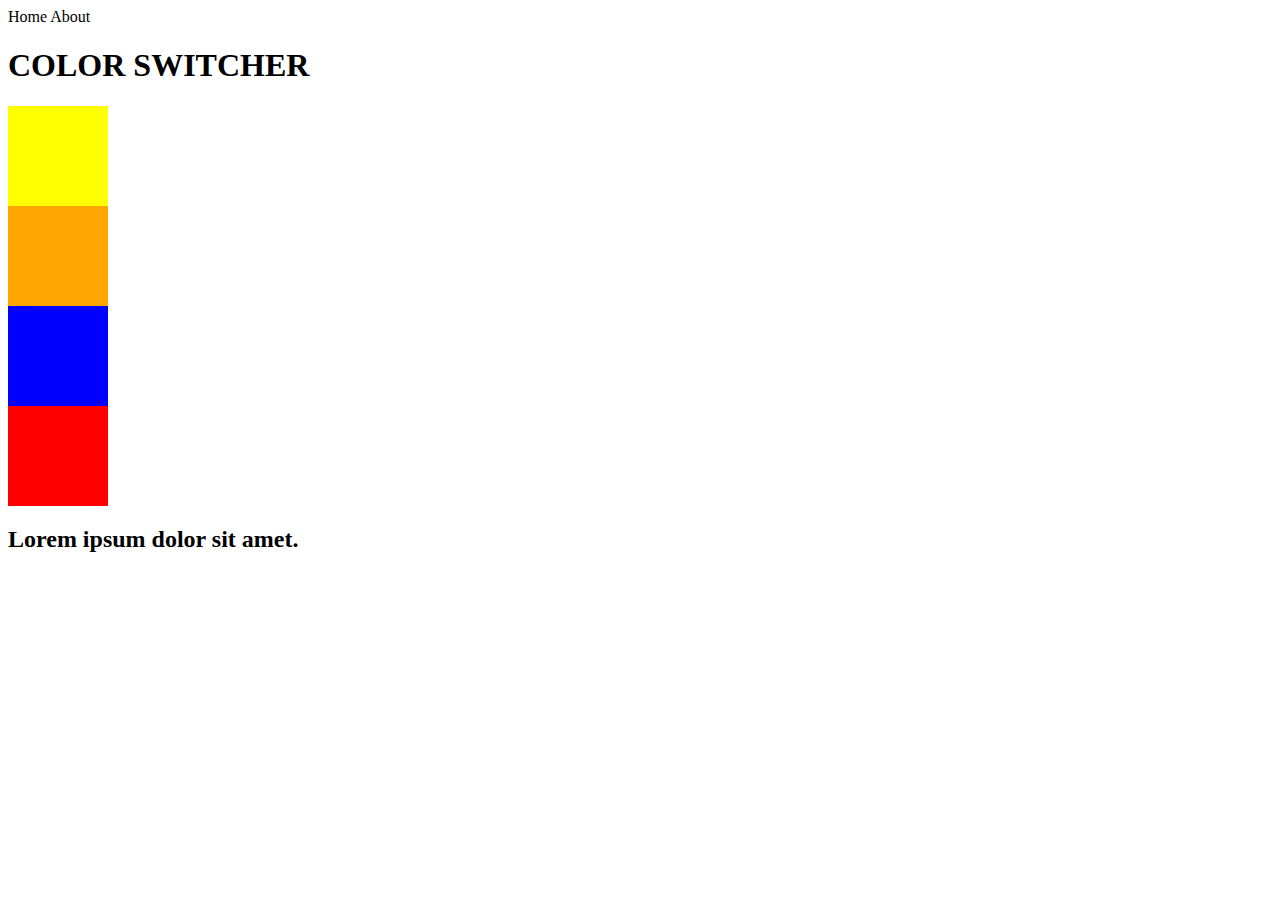
<file: jspracticeprojects/index.html>
<!DOCTYPE html>
<html lang="en">
<head>
    <meta charset="UTF-8">
    <meta name="viewport" content="width=device-width, initial-scale=1.0">
    <title> small projects</title>
    <link rel="stylesheet" href="style.css">
    <script src="script.js"></script>
</head>
<body>
    <nav class="navbar"> 
        Home 
        About
    </nav>
    <h1> COLOR SWITCHER</h1>
    <div class="button" id ="yellow"></div>
    <div class="button" id="orange"></div>
    <div class="button" id="blue"></div>
    <div class="button" id="red"></div>
    <h2>Lorem ipsum dolor sit amet.</h2>
</body>
</html>
</file>
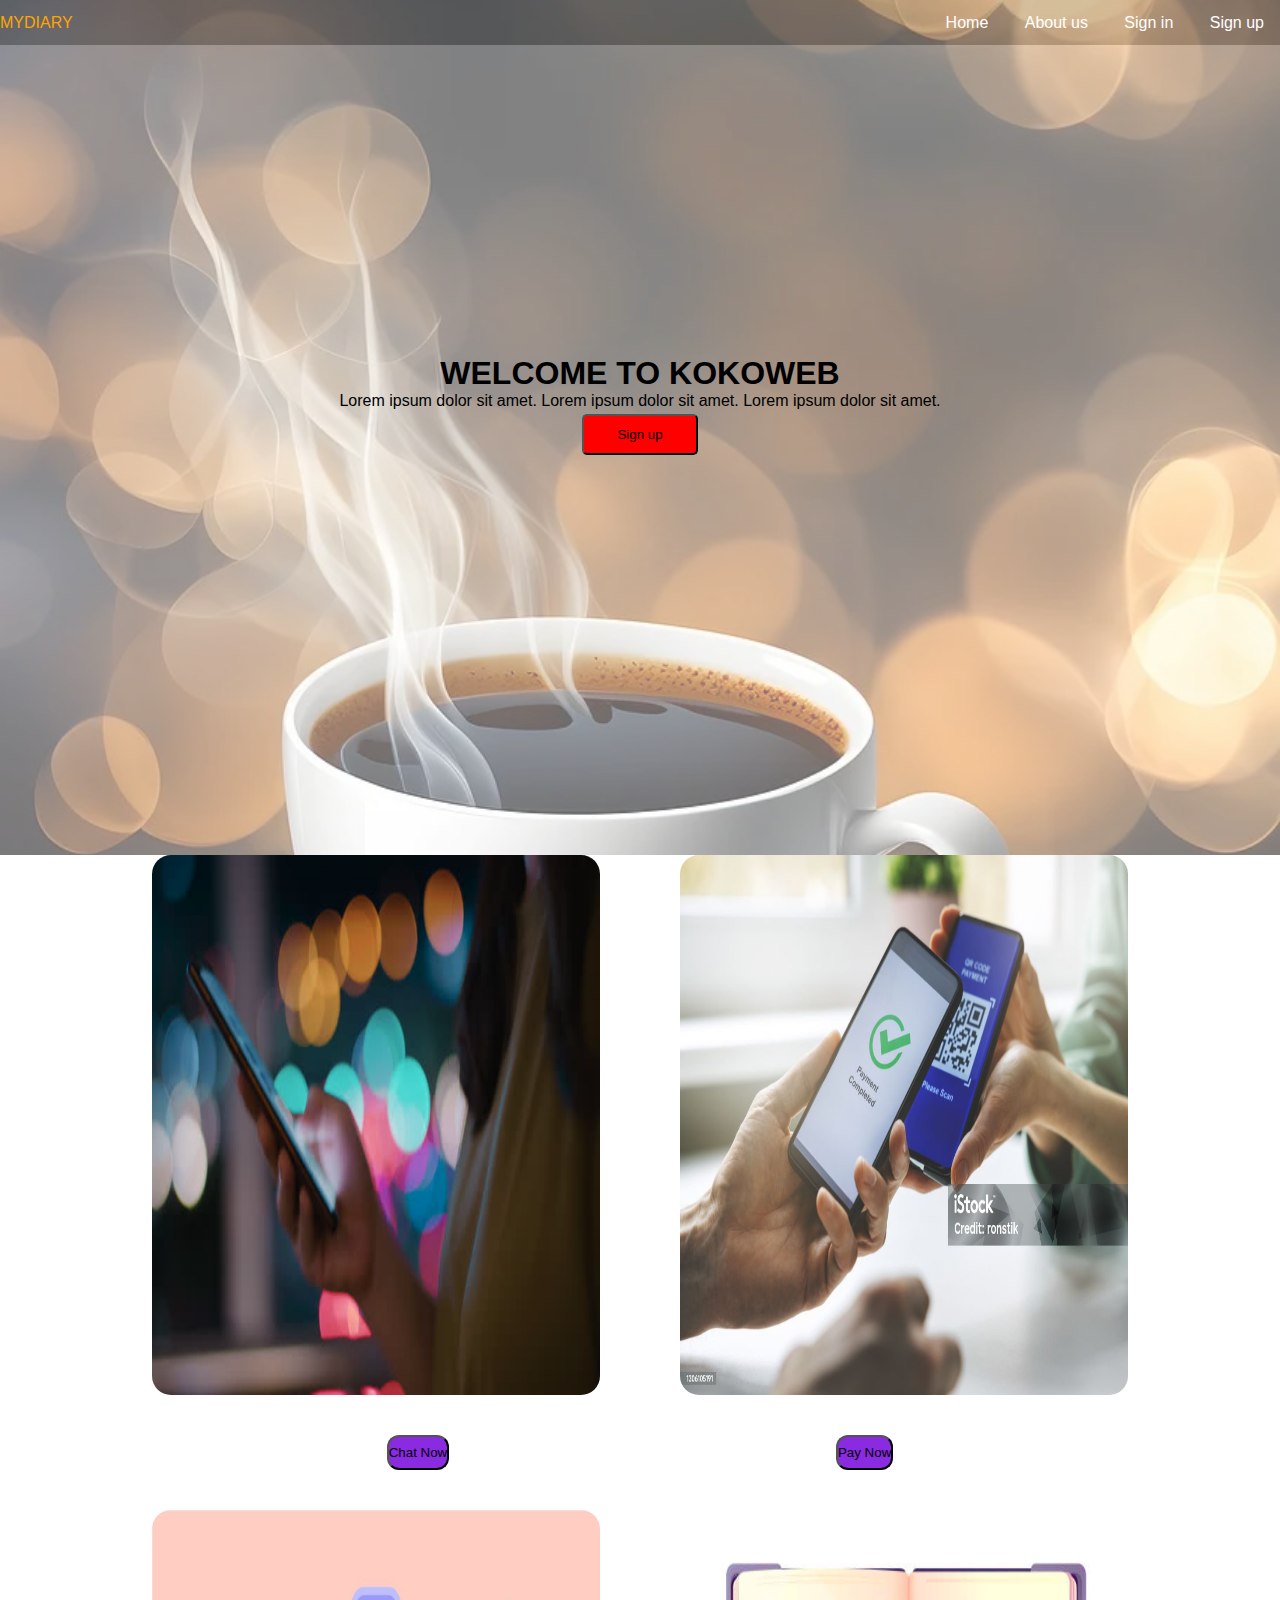
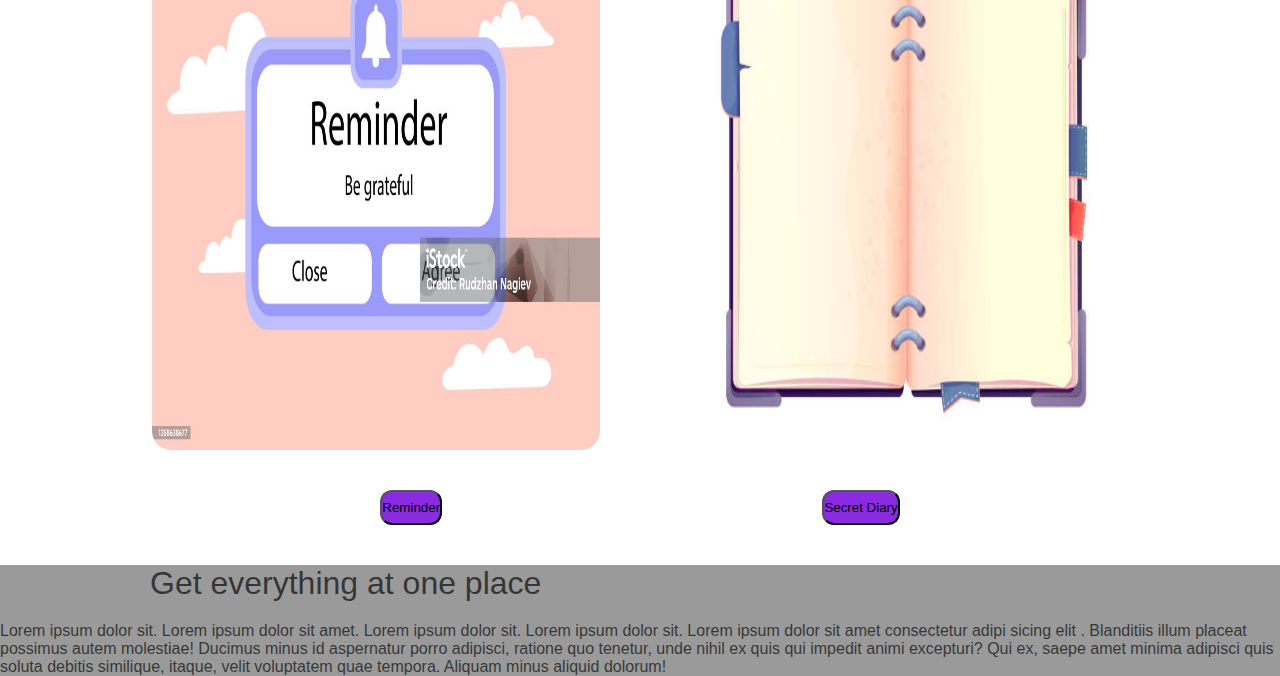
<file: code.html>
<!DOCTYPE html>
<html lang="en">
<head>
    <meta charset="UTF-8">
    <meta name="viewport" content="width=device-width, initial-scale=1.0">
    <title>Document</title>
    <script src="scripting.js"></script>
    <link rel="stylesheet" href="spread.css">
</head>
<body>
    <nav class="navbar"> 

    <div class="logo">MYDIARY </div>
     <ul>
    <li class="item"> <a href="#"> Home</a></li>
    <li class="item">  <a href="#"> About us </a></li>
    <li class="item"> <a href="#">  Sign in</a></li>
    <li class="item"> <a href="#">Sign up </a></li>
     </ul>   
     </div>
        </div>
    </nav>
    <!-- secondsection of web with pic 
        and some content -->
<div class="othersection">
<h1> WELCOME TO KOKOWEB</h1>
    <p>Lorem ipsum dolor sit amet.
    Lorem ipsum dolor sit amet.
    Lorem ipsum dolor sit amet.</p>
    <button class="myfirstbutton">Sign up</button>

    </div>
    <div class="otherpage">
     <div class="chatandpay"><img src="letschat.jpg" alt="chatting" >
      <img src="payment.jpg" alt="pay" ></div>
      <div class="buttonscandp">
        <button two = "chatnow"> Chat Now</button>
        <button one="Paynow"> Pay Now</button>
      </div>
     <div class="remindanddiary"><img src="reminded.jpg" alt="remindme">
     <img src="diarynew.jpg" alt="diarywriting"></div>
    <div class="buttonsrandd">
        <button third="remind">Reminder</button>
        <button fourth="diary"> Secret Diary</button>
    </div>

    </div>
    <footer>
        <h> Get everything at one place</h>
        <p>Lorem ipsum dolor sit.
            Lorem ipsum dolor sit amet.
            Lorem ipsum dolor sit.
            Lorem ipsum dolor sit.
            Lorem ipsum dolor sit amet consectetur adipi
            sicing elit
            . Blanditiis illum placeat possimus autem molestiae! Ducimus minus id aspernatur porro adipisci, ratione quo tenetur, unde nihil ex quis qui impedit animi excepturi? Qui ex, saepe amet minima adipisci quis
             soluta debitis similique, itaque, velit voluptatem quae tempora. Aliquam minus aliquid dolorum!
        </p>
    </footer>

   </body>
   </html>
</file>
<file: jspracticeprojects/style.css>
.navbar{
    display: flex;
    justify-content: space-between;
}

.button{
    height:100px;
    width:100px;
}
#yellow{
background: yellow;
}
#orange{
background: orange;

}
#blue{
background-color: blue;
}
#red{
background-color: red;
}
</file>
<file: spread.css>
*{
    margin: 0;
    padding: 0;
}
body{
    font-family: sans-serif;
    font-size: medium;
}
.navbar{
    display: flex;
    height: 5vh;
    align-items: center;
position: relative;
}
.navbar::before{
    content:"";
    background-color: black;
    position: absolute;
    height: 100%;
    width: 100%;
    z-index: -1;
    opacity: 0.4;
}
.logo {
    color: orange;
    margin-right: auto;
}
.item{
    display: inline;
    list-style: none;
}
.item  a {
    color: white;
    text-align: center;
    padding: 14px 16px;
    text-decoration: none;
}
.item  a:hover {
    text-decoration: underline;
    color: red;
    background-color: white;
    
}
.othersection {
    height: 80vh;
    display: flex;
    flex-direction: column; 
     justify-content: center;
     align-items: center; 
}
.othersection::before{
    content: "";
    position: absolute;
    background: url(mybgnew.webp) no-repeat center center/cover;
height: 100%;
width: 100%;
z-index: -1;
opacity: 0.59;
}
.myfirstbutton{
    background-color: red;
    border-radius: 5px;
    height: 4.5vh;
    width:9vw;
    margin-top: 4px;


}
.myfirstbutton:hover{
    box-shadow: 5px 5px 8px;
    cursor: pointer;
}
.otherpage{
     margin-top: 50px; 

    }
.otherpage img{
    margin: 40px;
    width: 35vw;
    height:60vh;
border-radius: 19px;
}
.chatandpay {
    display: flex;
   flex-direction: row;
   justify-content: center;
}
.buttonscandp{
    display: flex;
    justify-content: space-evenly;
   
}
button{
    background-color: blueviolet;
   height: 35px;
   border-radius: 12px;
}
button:hover{
    font-size: 1rem;
    box-shadow: 2px 2px 2px;
}
.remindanddiary{
    display: flex;
    flex-direction: row;
    justify-content: center;
}
.buttonsrandd{
    display: flex;
    flex-direction: row;
justify-content: space-evenly; 
}

footer{
    margin-top: 40px;
    background: grey;
    display: flex;
    flex-direction: column;
    justify-content: center;
    opacity:0.79;

}
footer h{
        margin-left:  150px;
        font-size: 2rem;
}
footer p{
    margin-top: 20px;
}
</file>
